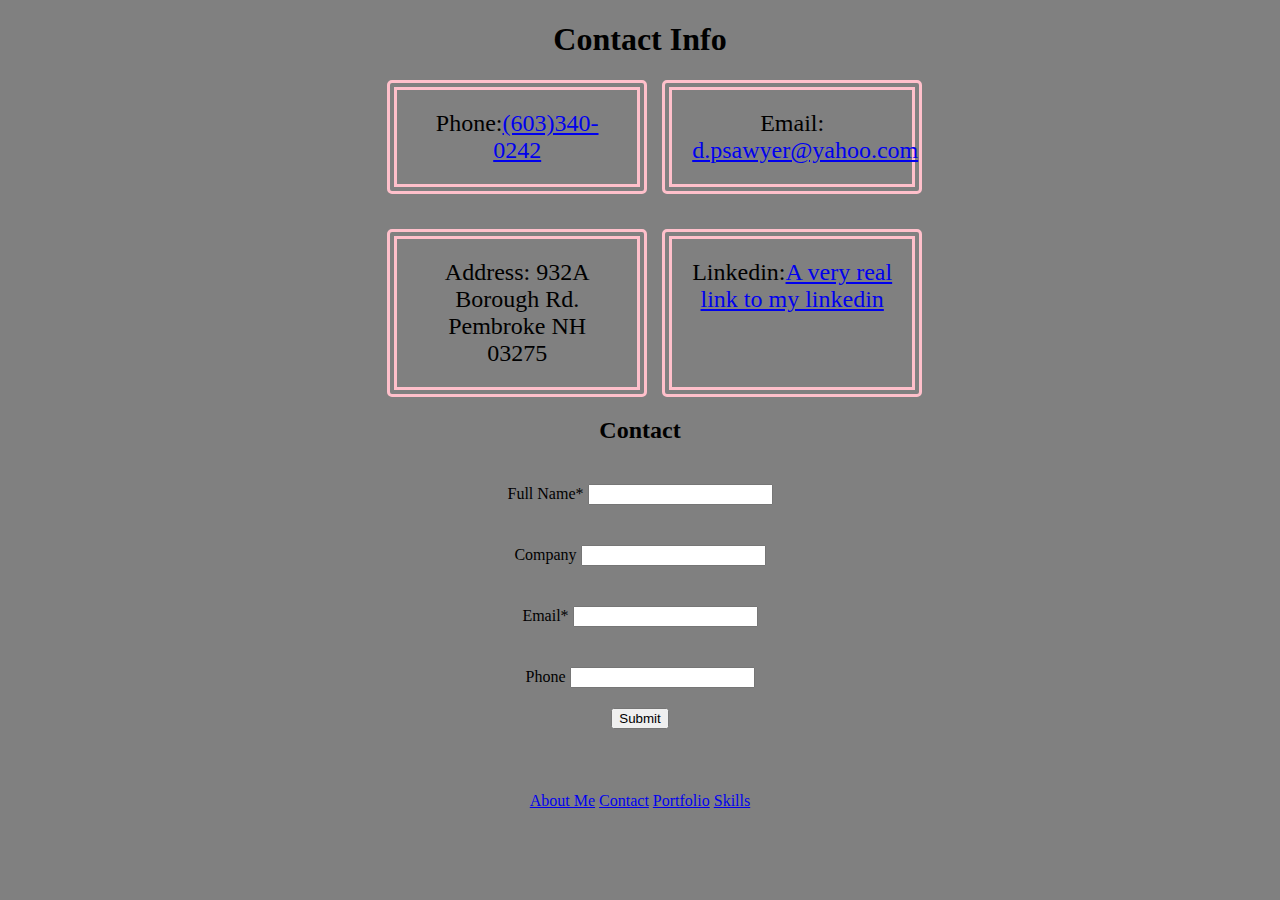
<file: contact.html>
<!DOCTYPE html>
<html>
<head>
<title>Contact</title>
<link rel='icon' href="images/hot-article.png" >
<link rel="stylesheet" href="styles/style.css">
<link rel="stylesheet" href="styles/contact.css">

<meta charset="UTF-8">
<meta name="description" content="Contact form">
<meta name="author" content="Dylan Sawyer">
<meta name="viewport" content="width=device-width, initial-scale=1.0"></head>

<body>
    <h1>Contact Info</h1>
    <div id="grid-wrapper">
    <div class="item">Phone:<a class="phone-number" href="tel:6033400242">(603)340-0242</a></div>
    <div class="item">Email:<br/><a href="mailto:d.psawyer@yahoo.com">d.psawyer@yahoo.com</a></div>
    <div class="item">Address: 932A Borough Rd. Pembroke NH 03275</div>
    <div class="item">Linkedin:<a href="/">A very real link to my linkedin</a></div>
    </div>


    <h2 id="contact-header">Contact</h2>
    <form id="form">
        <div>
            <label for="name">Full Name<span>*</span></label>
            <input required id="name" type="text">
        </div>
        <div>
            <label for="company">Company</label>
            <input id="company" type="text">
        </div>
        <div>
            <label  for="email">Email<span>*</span></label>
            <input required id="email" type="email">
        </div>
        <div>
            <label for="phone">Phone </label>
            <input id="phone " type="tel">
        </div>
        <input type="submit">
    </form>

    <script>
        var url = window.location.href;
        if(url.charAt(url.length -1) == '?'){
            document.getElementById('form').style='display:none;'
            document.getElementById('contact-header').innerHTML ="Thank you for submitting";
        }

    </script>

    <footer>
            <a href="index.html">About Me</a>
            <a href="contact.html">Contact</a>
            <a href="portfolio.html">Portfolio</a>
            <a href="skills.html">Skills</a>
    </footer>
    

</body>

</html>
</file>
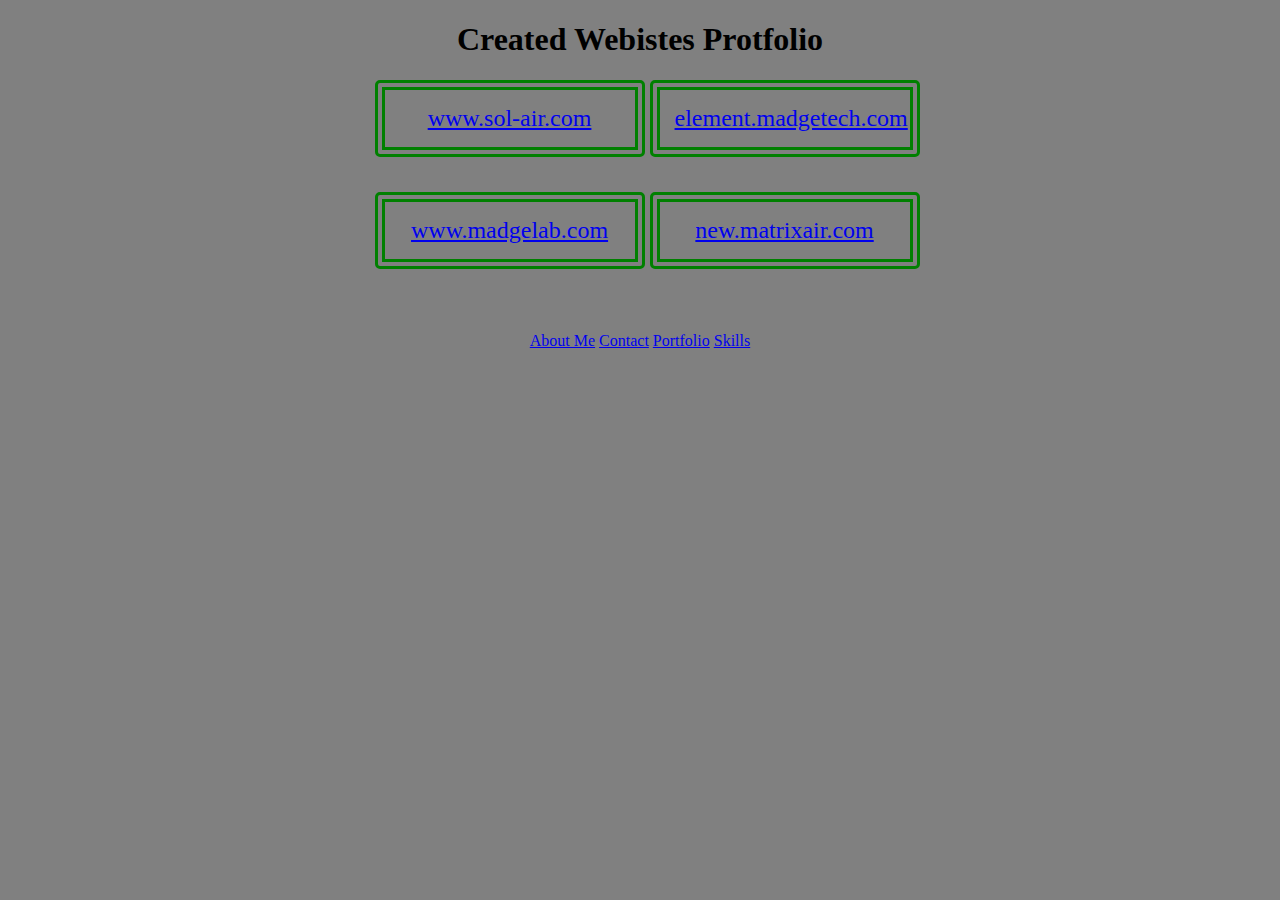
<file: portfolio.html>
<!DOCTYPE html>
<html>
<head>
<title>About Me</title>
<link rel='icon' href="images/hot-article.png" >
<link rel="stylesheet" href="styles/style.css">
<link rel="stylesheet" href="styles/portfolio.css">
<meta charset="UTF-8">
<meta name="description" content="Portfolio page">
<meta name="author" content="Dylan Sawyer">
<meta name="viewport" content="width=device-width, initial-scale=1.0">
</head>

<body>
        <h1>Created Webistes Protfolio</h1>
        <div id="grid-wrapper">
        <div class="item"><a href="https://sol-air.com">www.sol-air.com</a></div>
        <div class="item"><a href="http://element.madgetech.com">element.madgetech.com</a></div>
        <div class="item"><a href="http://madgelab.com">www.madgelab.com</a></div>
        <div class="item"><a href="https://new.matrixair.com">new.matrixair.com</a></div>
        </div>
    
        <footer>
            <a href="index.html">About Me</a>
            <a href="contact.html">Contact</a>
            <a href="portfolio.html">Portfolio</a>
            <a href="skills.html">Skills</a>
        </footer>
    </body>

</html>
</file>
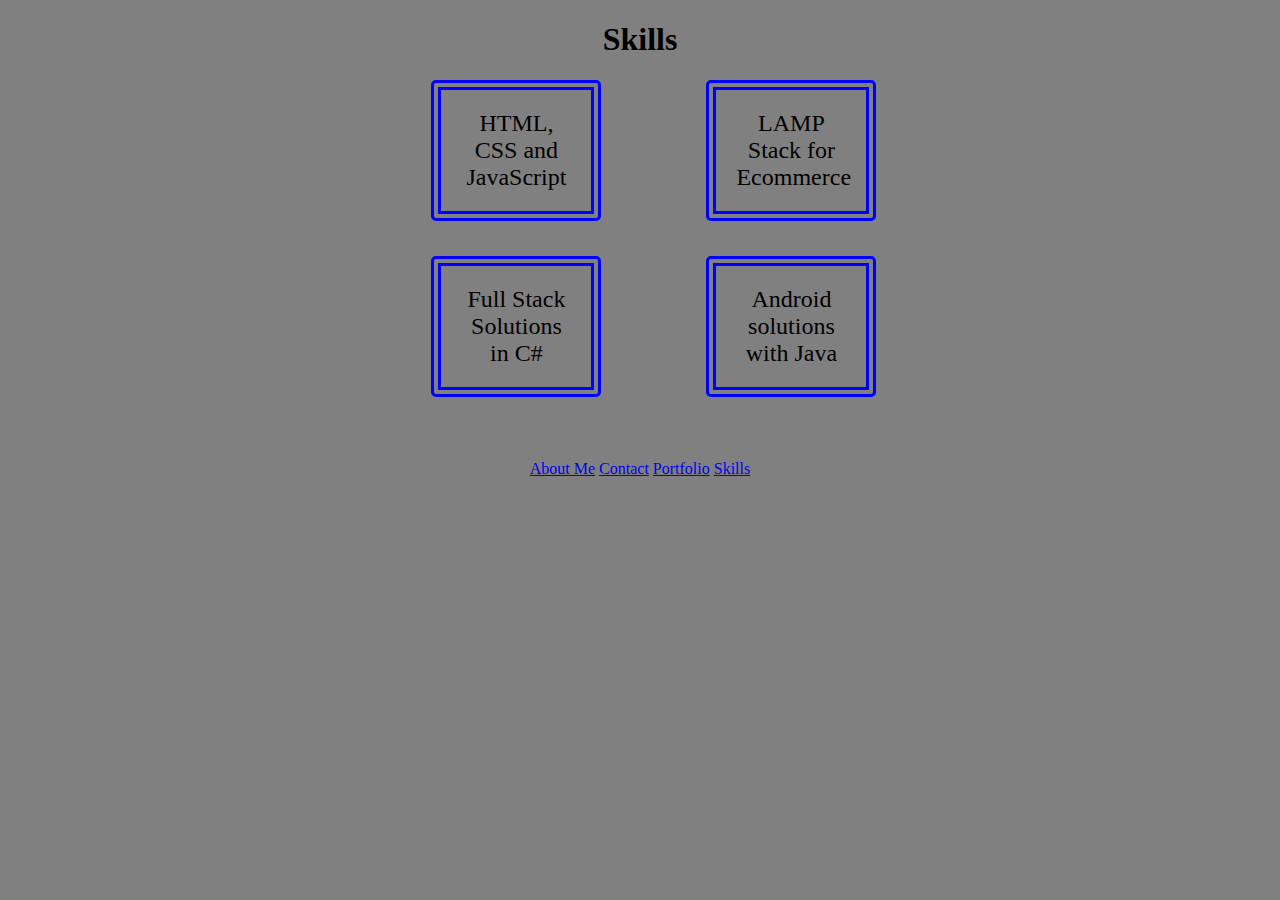
<file: skills.html>
<!DOCTYPE html>
<html>
<head>
<title>Skills</title>
<link rel='icon' href="images/hot-article.png" >
<link rel="stylesheet" href="styles/style.css">
<link rel="stylesheet" href="styles/skills.css">
<meta charset="UTF-8">
<meta name="description" content="Skills page">
<meta name="author" content="Dylan Sawyer">
<meta name="viewport" content="width=device-width, initial-scale=1.0">
</head>

<body>
    <h1>Skills</h1>
    <div id="grid-wrapper">
    <div class="item">HTML, CSS and JavaScript</div>
    <div class="item">LAMP Stack for Ecommerce</div>
    <div class="item">Full Stack Solutions in C#</div>
    <div class="item">Android solutions with Java</div>
    </div>

    <footer>
        <a href="index.html">About Me</a>
        <a href="contact.html">Contact</a>
        <a href="portfolio.html">Portfolio</a>
        <a href="skills.html">Skills</a>
    </footer>

</body>

</html>
</file>
<file: styles/style.css>
body{
    text-align: center;
    background-color: gray
}




div#grid-wrapper{
    display: grid;
    padding: 0 33.5%;
    grid-template-columns: 75px 75px;
    grid-gap: 35px 200px;

}

div#grid-wrapper div.item{
    padding: 20px;
    width: 110px;
    border: double red 10px;
    border-radius: 5px;
    font-size: 150%;
}

footer{
    display: block;
    width: 100%;
    margin-top: 5%
}
</file>
<file: styles/contact.css>
div#grid-wrapper{
    padding: 0 30%;
}

div#grid-wrapper div.item{
    border-color: pink;
    width: 200px;
    gap: 25px;
}

form div{
    padding: 20px 0;
}
</file>
<file: styles/portfolio.css>
div#grid-wrapper{
    padding: 0 29%;
}

div#grid-wrapper div.item{
    padding: 15px;
    border-color: green;
    width: 220px;
    gap: 25px;
}
</file>
<file: styles/skills.css>
div#grid-wrapper div.item{
    border-color: blue;
}
</file>
